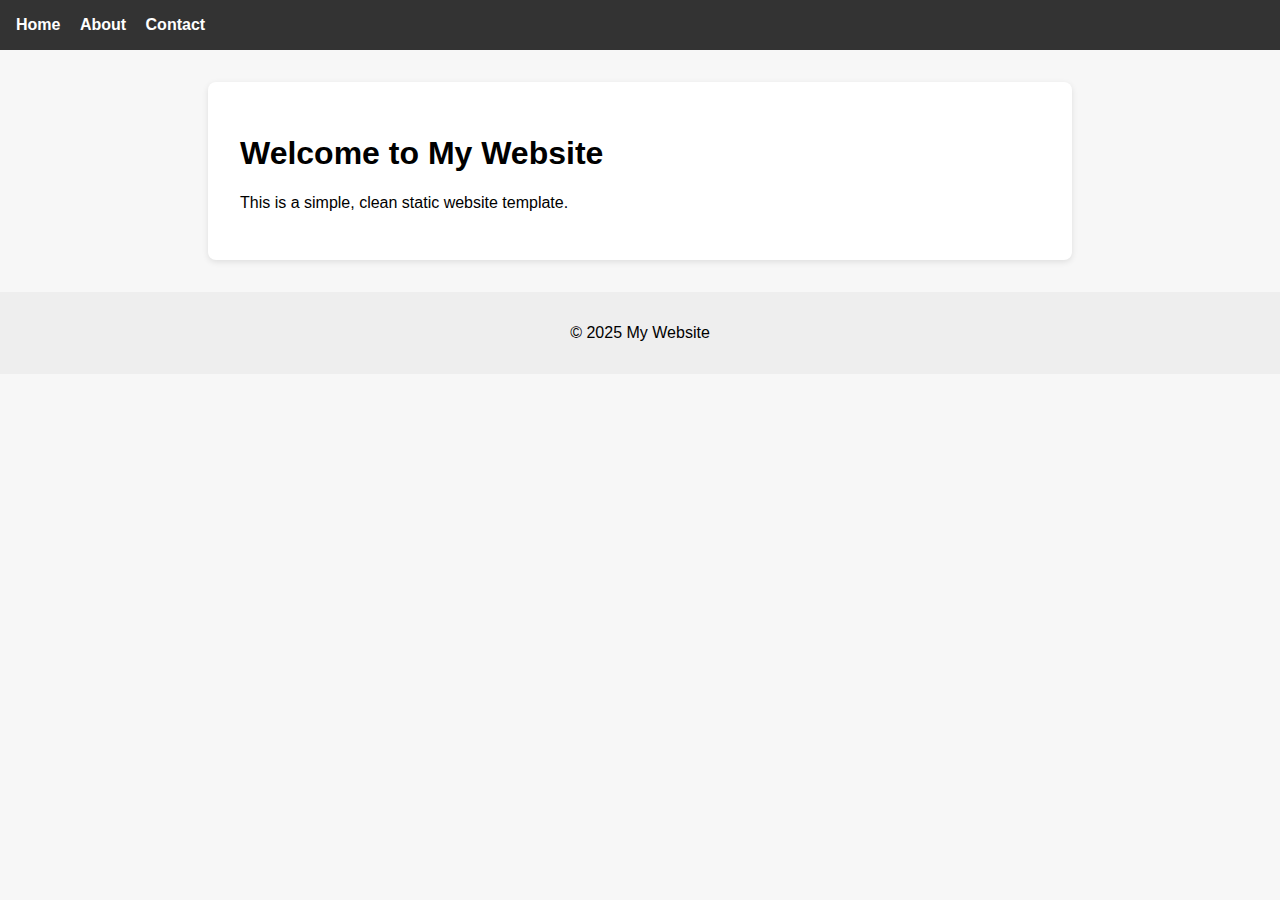
<file: index.html>
<!DOCTYPE html>
<html lang="en">
<head>
    <meta charset="UTF-8">
    <meta name="viewport" content="width=device-width, initial-scale=1.0">
    <title>Home - My Website</title>
    <link rel="stylesheet" href="styles/main.css">
</head>
<body>
    <header>
        <nav>
            <a href="index.html">Home</a>
            <a href="about.html">About</a>
            <a href="contact.html">Contact</a>
        </nav>
    </header>
    <main>
        <h1>Welcome to My Website</h1>
        <p>This is a simple, clean static website template.</p>
    </main>
    <footer>
        <p>© 2025 My Website</p>
    </footer>
</body>
</html>
</file>
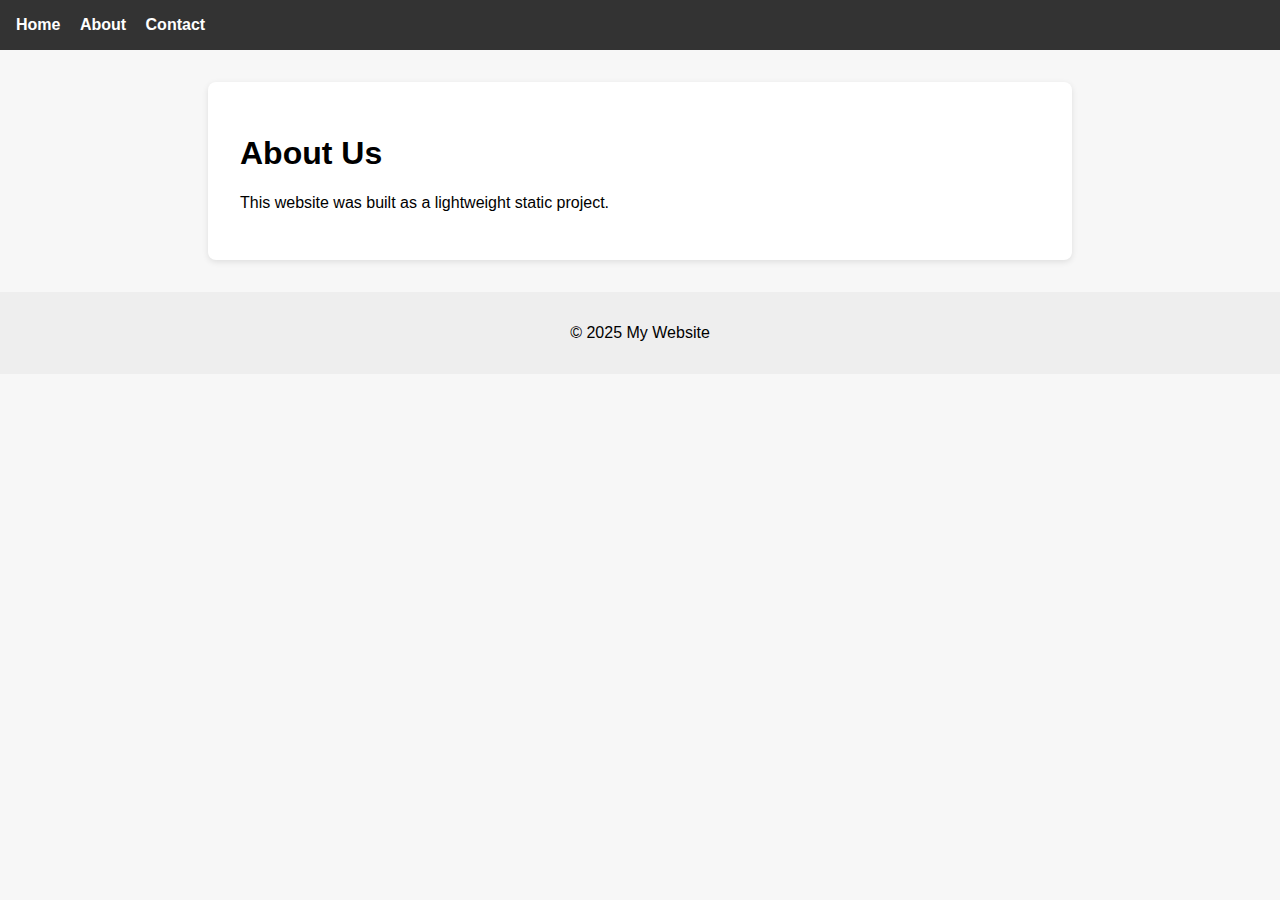
<file: about.html>
<!DOCTYPE html>
<html lang="en">
<head>
    <meta charset="UTF-8">
    <meta name="viewport" content="width=device-width, initial-scale=1.0">
    <title>About - My Website</title>
    <link rel="stylesheet" href="styles/main.css">
</head>
<body>
    <header>
        <nav>
            <a href="index.html">Home</a>
            <a href="about.html">About</a>
            <a href="contact.html">Contact</a>
        </nav>
    </header>
    <main>
        <h1>About Us</h1>
        <p>This website was built as a lightweight static project.</p>
    </main>
    <footer>
        <p>© 2025 My Website</p>
    </footer>
</body>
</html>
</file>
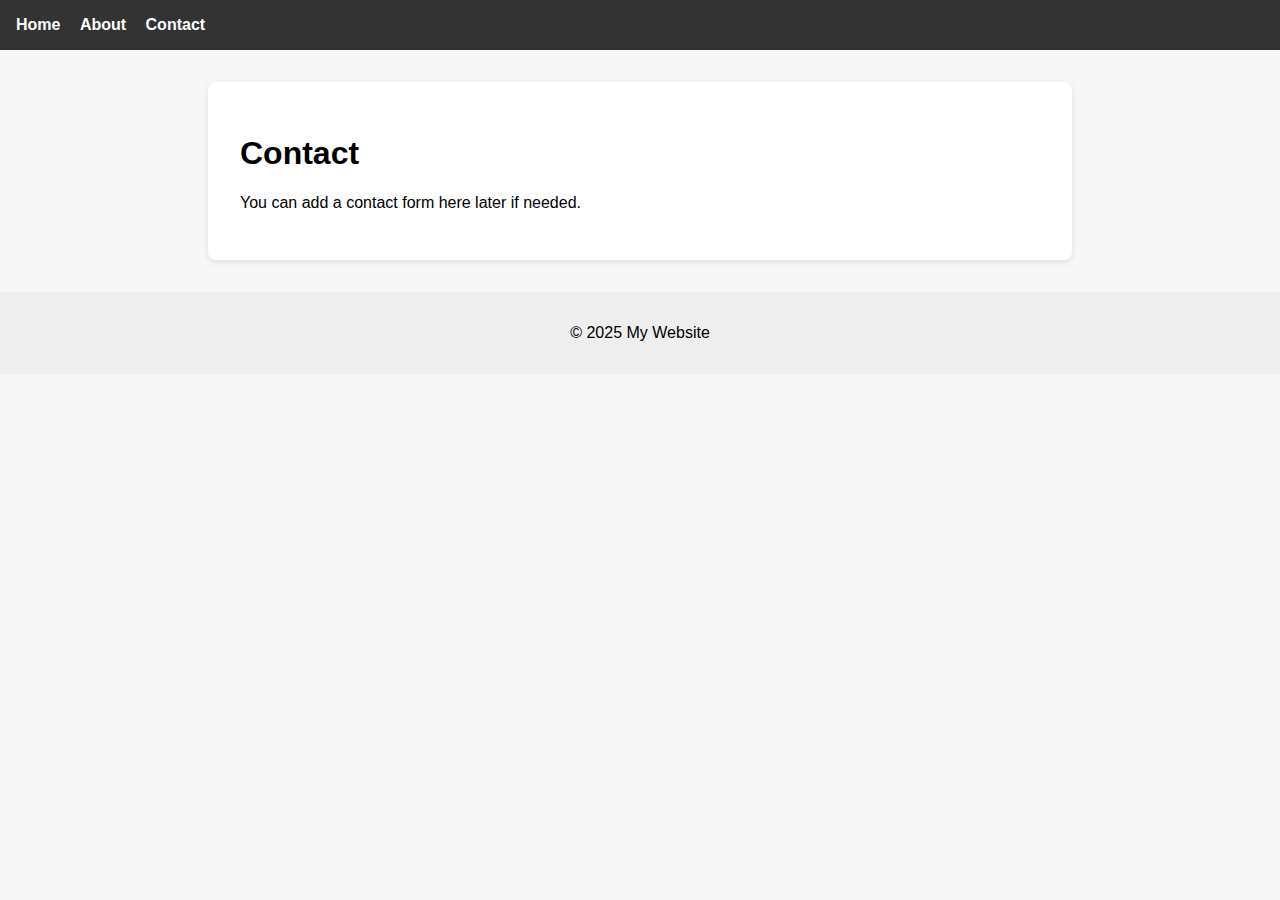
<file: contact.html>
<!DOCTYPE html>
<html lang="en">
<head>
    <meta charset="UTF-8">
    <meta name="viewport" content="width=device-width, initial-scale=1.0">
    <title>Contact - My Website</title>
    <link rel="stylesheet" href="styles/main.css">
</head>
<body>
    <header>
        <nav>
            <a href="index.html">Home</a>
            <a href="about.html">About</a>
            <a href="contact.html">Contact</a>
        </nav>
    </header>
    <main>
        <h1>Contact</h1>
        <p>You can add a contact form here later if needed.</p>
    </main>
    <footer>
        <p>© 2025 My Website</p>
    </footer>
</body>
</html>
</file>
<file: styles/main.css>
body {
    font-family: Arial, sans-serif;
    margin: 0;
    padding: 0;
    background: #f7f7f7;
}

header {
    background: #333;
    padding: 1rem;
}

header a {
    color: white;
    margin-right: 15px;
    text-decoration: none;
    font-weight: bold;
}

main {
    padding: 2rem;
    background: white;
    max-width: 800px;
    margin: 2rem auto;
    border-radius: 8px;
    box-shadow: 0 2px 6px rgba(0,0,0,0.1);
}

footer {
    background: #eee;
    text-align: center;
    padding: 1rem;
    margin-top: 2rem;
}
</file>
